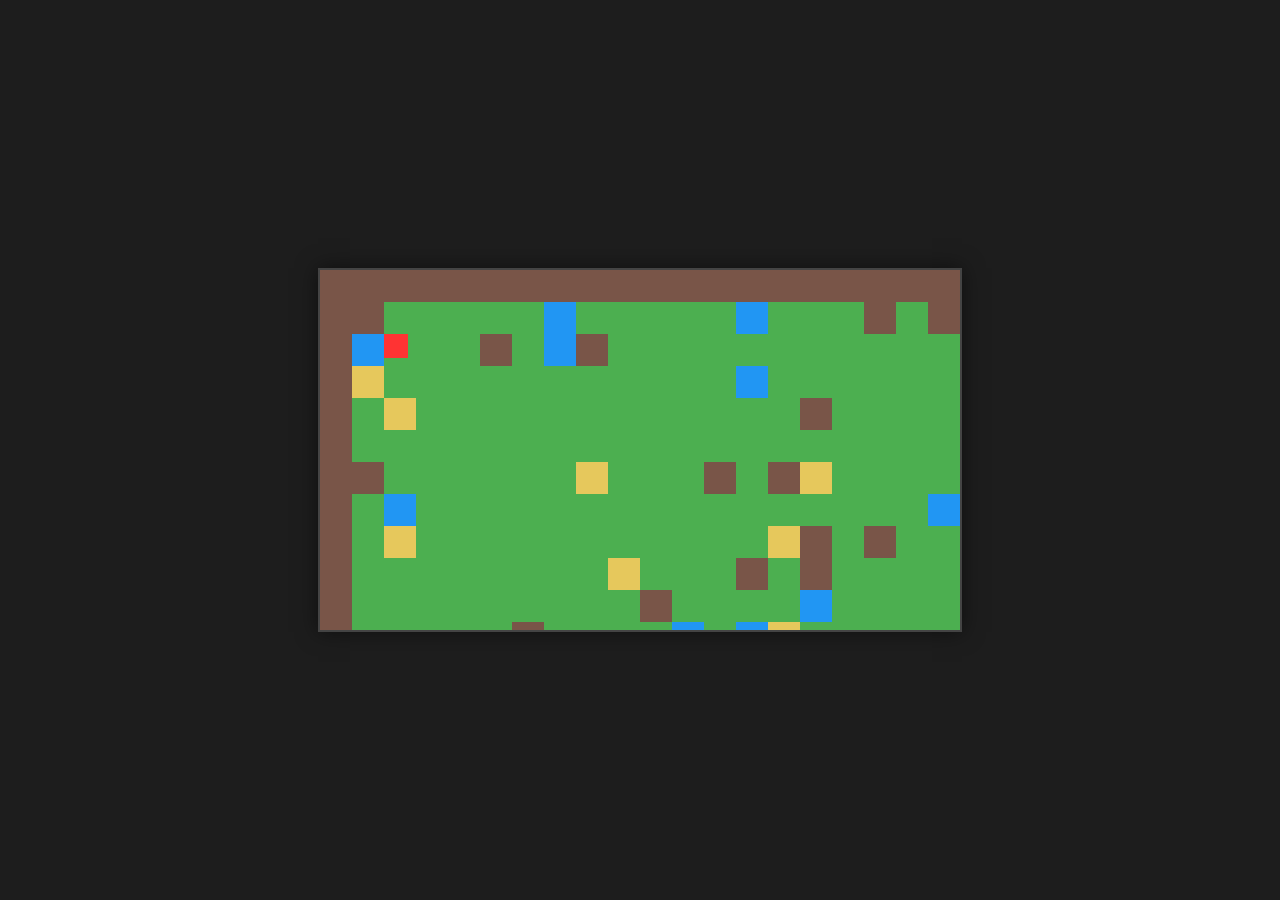
<file: arquivo_unico/index.html>
<!DOCTYPE html>
<html lang="pt-BR">

<head>

    <meta charset="UTF-8">

    <meta
        name="viewport"
        content="width=device-width, initial-scale=1.0">

    <title>Câmera 2d</title>

    <link
        rel="stylesheet"
        href="style.css">

</head>

<body>

    <canvas id="game"></canvas>
    <script src="script.js"></script>

</body>

</html>
</file>
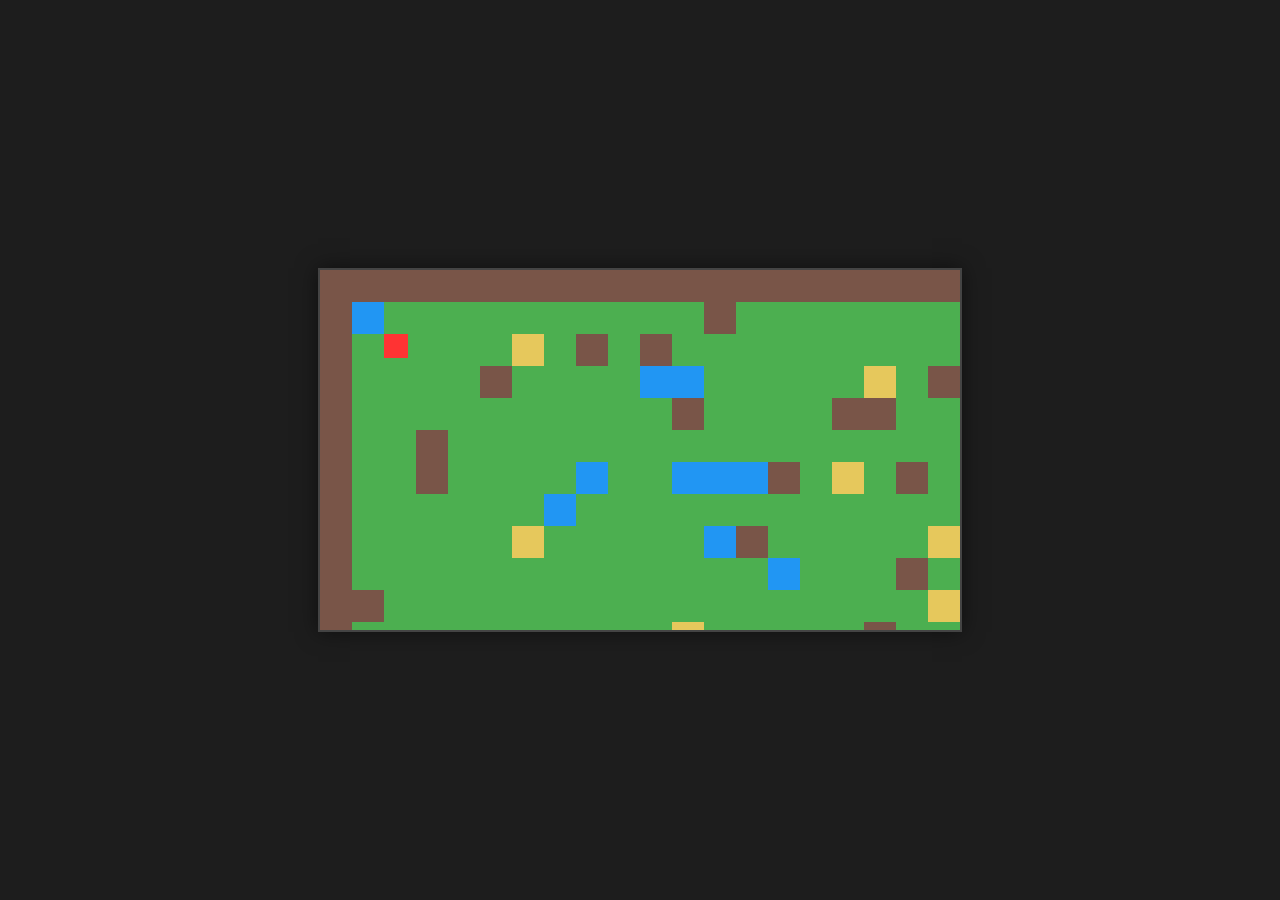
<file: modular/index.html>
<!DOCTYPE html>
<html lang="pt-BR">

<head>

    <meta charset="UTF-8">

    <meta
        name="viewport"
        content="width=device-width, initial-scale=1.0">

    <title>Câmera 2d</title>

    <link
        rel="stylesheet"
        href="style.css">

</head>

<body>

    <canvas id="game"></canvas>
    <!-- Ordem importante -->

    <script src="src/world.js"></script>
    <script src="src/input.js"></script>
    <script src="src/camera.js"></script>
    <script src="src/player.js"></script>
    <script src="src/renderer.js"></script>
    <script src="src/game.js"></script>
    <script src="src/main.js"></script>

</body>

</html>
</file>
<file: arquivo_unico/style.css>
/* ==========================================================
   RESET
========================================================== */

* {
    margin: 0;
    padding: 0;
    box-sizing: border-box;
}

/* ==========================================================
   PÁGINA
========================================================== */

html,
body {
    width: 100%;
    height: 100%;
    overflow: hidden;

    background: #1d1d1d;
}

/* ==========================================================
   CENTRALIZA O CANVAS
========================================================== */

body {
    display: flex;
    justify-content: center;
    align-items: center;
}

/* ==========================================================
   CANVAS
========================================================== */

canvas {

    background: #000;

    image-rendering: pixelated;
    image-rendering: crisp-edges;

    border: 2px solid #444;

    box-shadow:
        0 0 20px rgba(0,0,0,.5);

}
</file>
<file: modular/style.css>
/* ==========================================================
   RESET
========================================================== */

* {
    margin: 0;
    padding: 0;
    box-sizing: border-box;
}

/* ==========================================================
   PÁGINA
========================================================== */

html,
body {
    width: 100%;
    height: 100%;
    overflow: hidden;

    background: #1d1d1d;
}

/* ==========================================================
   CENTRALIZA O CANVAS
========================================================== */

body {
    display: flex;
    justify-content: center;
    align-items: center;
}

/* ==========================================================
   CANVAS
========================================================== */

canvas {

    background: #000;

    image-rendering: pixelated;
    image-rendering: crisp-edges;

    border: 2px solid #444;

    box-shadow:
        0 0 20px rgba(0,0,0,.5);

}
</file>
